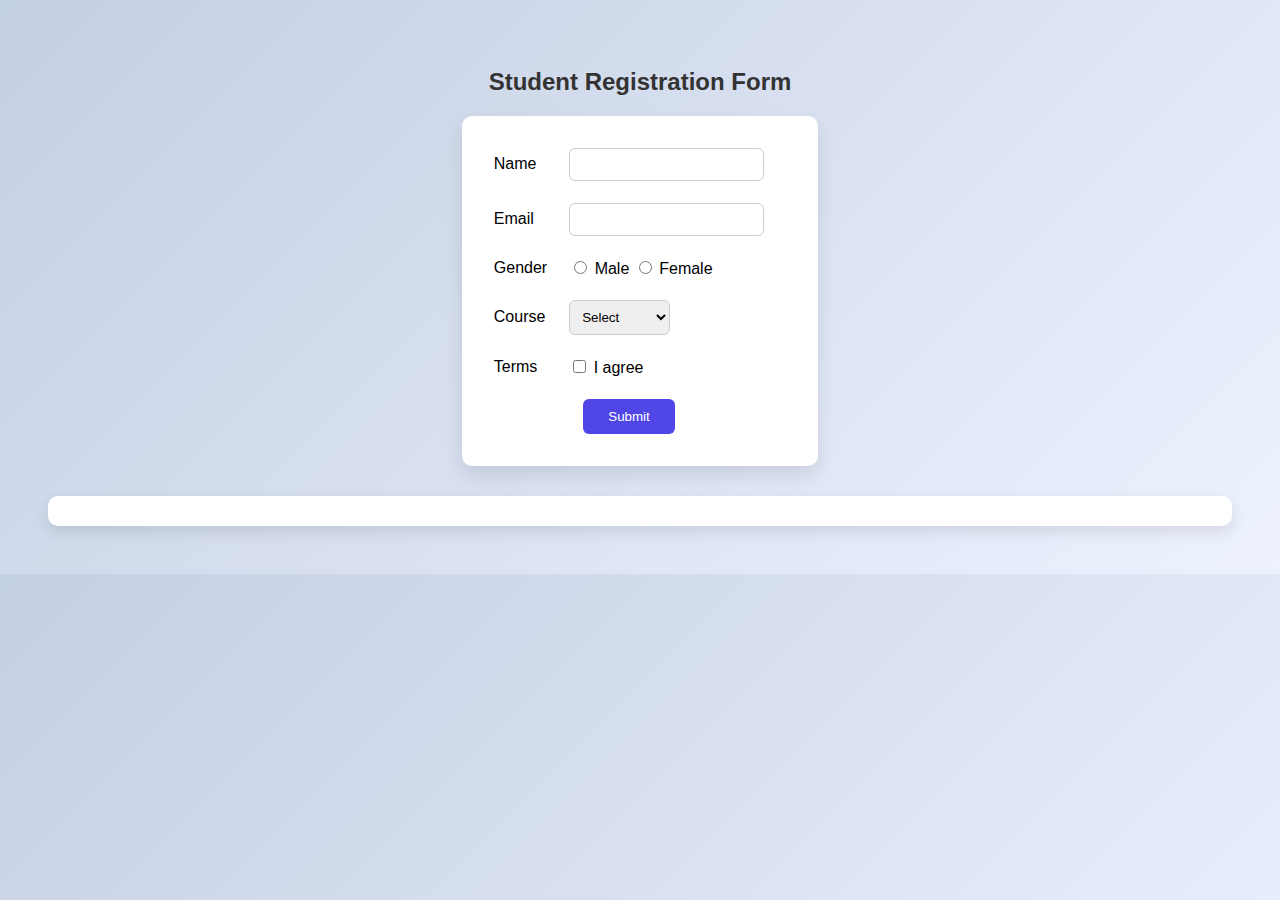
<file: Mini Project/index.html>
<!DOCTYPE html>
<html lang="en">
<head>
  <meta charset="UTF-8">
  <title>Student Registration</title>
  <link rel="stylesheet" href="style.css">
</head>
<body>

<h2>Student Registration Form</h2>

<form id="form">
  <table class="form-table">
    <tr>
      <td>Name</td>
      <td><input type="text" id="name"></td>
      <td class="error" id="nameErr"></td>
    </tr>

    <tr>
      <td>Email</td>
      <td><input type="text" id="email"></td>
      <td class="error" id="emailErr"></td>
    </tr>

    <tr>
      <td>Gender</td>
      <td>
        <input type="radio" name="gender" value="Male"> Male
        <input type="radio" name="gender" value="Female"> Female
      </td>
      <td class="error" id="genderErr"></td>
    </tr>

    <tr>
      <td>Course</td>
      <td>
        <select id="course">
          <option value="">Select</option>
          <option>Java</option>
          <option>JavaScript</option>
          <option>Python</option>
        </select>
      </td>
      <td class="error" id="courseErr"></td>
    </tr>

    <tr>
      <td>Terms</td>
      <td><input type="checkbox" id="terms"> I agree</td>
      <td class="error" id="termsErr"></td>
    </tr>

    <tr>
      <td colspan="2" align="center">
        <button type="submit">Submit</button>
      </td>
    </tr>
  </table>
</form>

<div id="preview"></div>

<script>
  document.getElementById("form").addEventListener("submit", function(e) {
    e.preventDefault();

    // clear errors
    nameErr.innerText = emailErr.innerText = genderErr.innerText = courseErr.innerText = termsErr.innerText = "";

    var name = document.getElementById("name").value.trim();
    var email = document.getElementById("email").value.trim();
    var course = document.getElementById("course").value;
    var terms = document.getElementById("terms").checked;
    var gender = document.querySelector('input[name="gender"]:checked');

    if (name === "") {
      nameErr.innerText = "Name should not be empty";
      return;
    }

    if (email === "") {
      emailErr.innerText = "Email should not be empty";
      return;
    }

    if (!email.match(/^[^ ]+@[^ ]+\.[a-z]{2,3}$/)) {
      emailErr.innerText = "Email should be valid";
      return;
    }

    if (!gender) {
      genderErr.innerText = "Gender must be selected";
      return;
    }

    if (course === "") {
      courseErr.innerText = "Course must be selected";
      return;
    }

    if (!terms) {
      termsErr.innerText = "Terms checkbox must be checked";
      return;
    }

    preview.innerHTML = `
      <h3>Entered Data</h3>
      <p><b>Name:</b> ${name}</p>
      <p><b>Email:</b> ${email}</p>
      <p><b>Gender:</b> ${gender.value}</p>
      <p><b>Course:</b> ${course}</p>
    `;

    localStorage.setItem("student", JSON.stringify({
      name: name,
      email: email,
      gender: gender.value,
      course: course
    }));

    setTimeout(function() {
      window.location.href = "success.html";
    }, 3000);
  });
</script>

</body>
</html>
</file>
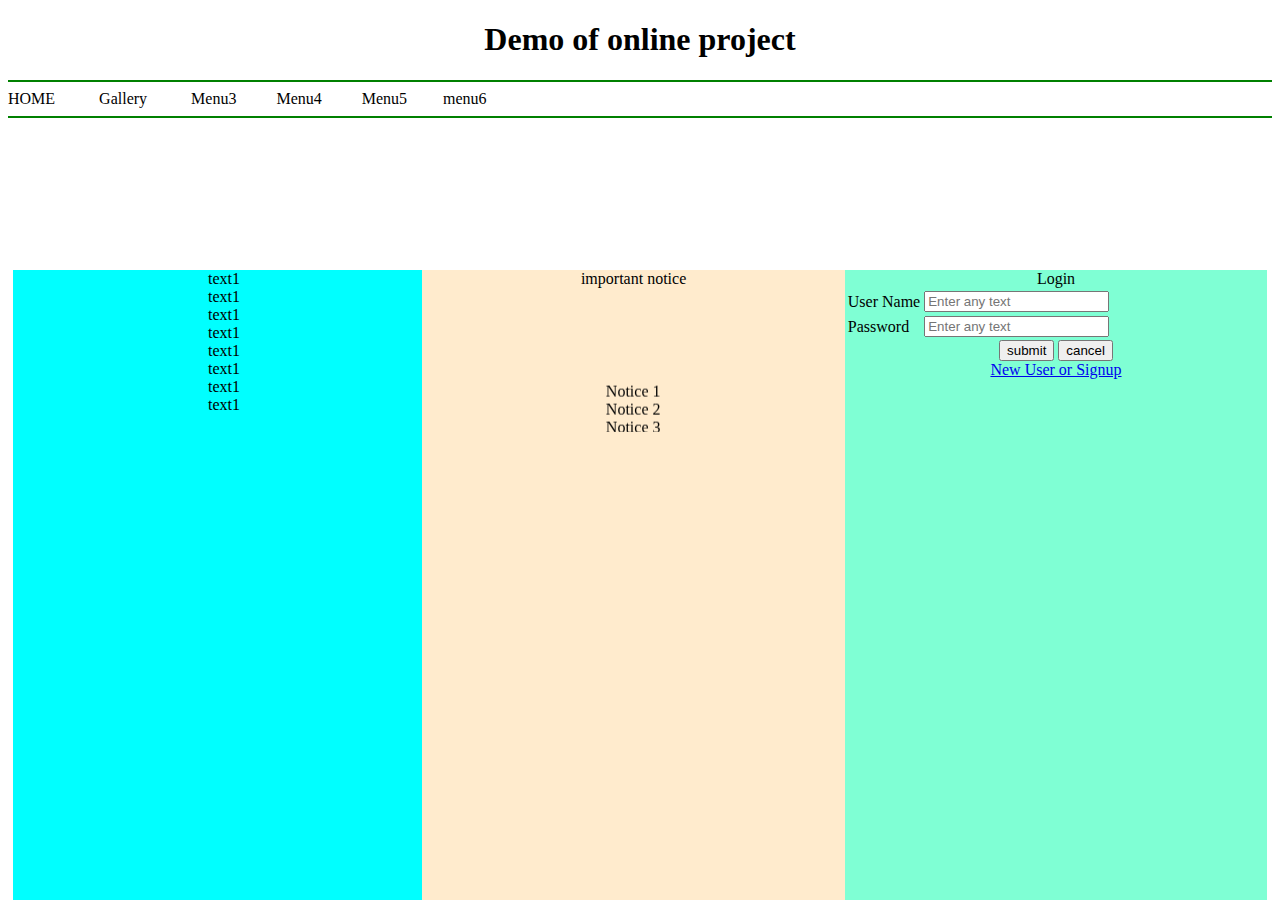
<file: Basic/eventhtml2.html>
<!DOCTYPE html>
<html lang="en">
<head>
    <meta charset="UTF-8">
    <meta name="viewport" content="width=device-width, initial-scale=1.0">
    <title>Demo of any Project staring</title>
</head>
<body>
  <center><h1>Demo of online project</h1></center>  
  <hr color="green">
  HOME &nbsp; &nbsp;&nbsp;&nbsp;&nbsp;&nbsp;&nbsp;&nbsp;    Gallery
  &nbsp; &nbsp;&nbsp;&nbsp;&nbsp;&nbsp;&nbsp;&nbsp; Menu3 &nbsp; &nbsp;&nbsp;&nbsp;&nbsp;&nbsp;&nbsp;&nbsp;Menu4
  &nbsp; &nbsp;&nbsp;&nbsp;&nbsp;&nbsp;&nbsp;&nbsp;Menu5&nbsp; &nbsp;&nbsp;&nbsp;&nbsp;&nbsp;&nbsp;&nbsp;menu6
  <hr color="green">
  <div style="position:absolute;left:1%;width: 33%;height: 70%;top:30%;background-color: aqua;">
    <center>
        text1<br>
         text1<br>
          text1<br>
           text1<br>
            text1<br>
             text1<br>
              text1<br>
               text1<br>
    </center>
  </div>
  <div style="position:absolute;left:33%;width: 33%;height: 70%;top:30%;background-color:blanchedalmond;">
    <center>important notice</center>
    <marquee direction="up" onmouseover="stop();" onmouseout="start();">
        <center>Notice 1 <br>
        Notice 2 <br>
        Notice 3 <br>
        Notice 4 <br>
        Notice 5 <br>
        Notice 6 <br>
        Notice 7 <br>
        Notice 8 <br></center>
    </marquee>
  </div>
  <div style="position:absolute;left:66%;width: 33%;height: 70%;top:30%;background-color:aquamarine;">
<center>Login</center>
<form action="log.html" method="get">
<table>
    <tr>
        <td>User Name</td>
        <td><input type="text" placeholder="Enter any text" ></td>
    </tr> <tr>
        <td>Password</td>
        <td><input type="password" placeholder="Enter any text" ></td>
    </tr>
</table>


<center><button type="submit">submit</button>
<button type="reset">cancel</button>
</form>
<br>
<a href="reg.html">New User or Signup</a></center>
  </div>
</body>
</html>
</file>
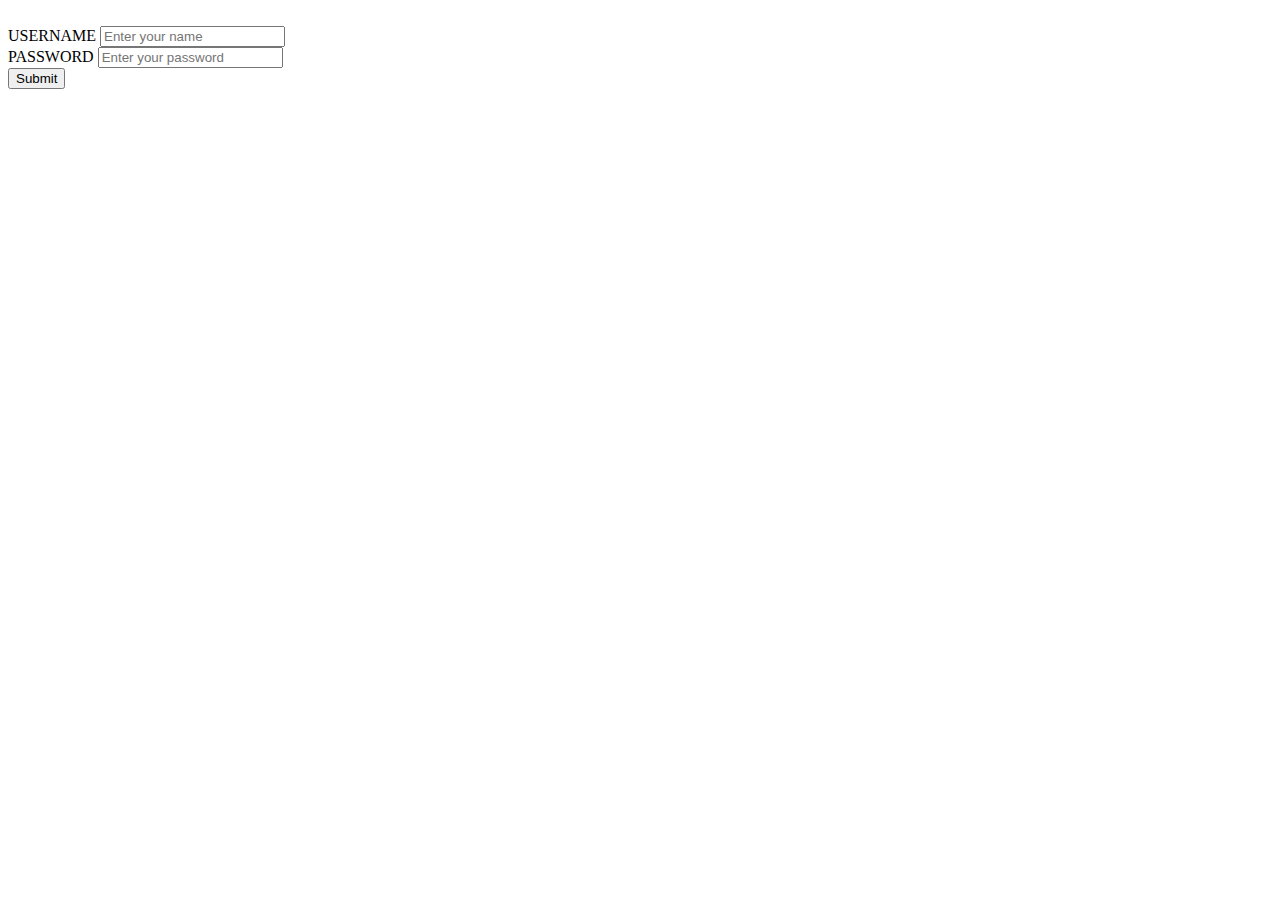
<file: Basic/html1.html>
<!DOCTYPE html>
<html lang="en">
<head>
    <meta charset="UTF-8">
    <meta name="viewport" content="width=device-width, initial-scale=1.0">
    <title>Document</title>
</head>
<body>
<form id="fid1">
    <br>
    <label for="USERID "> USERNAME </label>
     <input type="text" id="text1" name="username" placeholder="Enter your name" >
     <br>
      <label for="PASSWORD "> PASSWORD </label>
    <input type="password" id="pass1" name="password" placeholder="Enter your password" >
    <br>
    <button type="submit">Submit</button>
    <br>
    <p id="error1" style="color: red;"></p> 

</form>



<script>
    document.getElementById("fid1").addEventListener("submit", function(event)
     {

        event.preventDefault();
         

        let a=document.getElementById("text1").value.trim();
        let error=document.getElementById("error1");
        if(a=="")
     {
        error.innerHTML="Value cannot be empty";
     }
     else{
        error.style.color="green";
        error.innerHTML="Form submitted successfully!";

     }

     });
        

     






    </script>









    
</body>
</html>
</file>
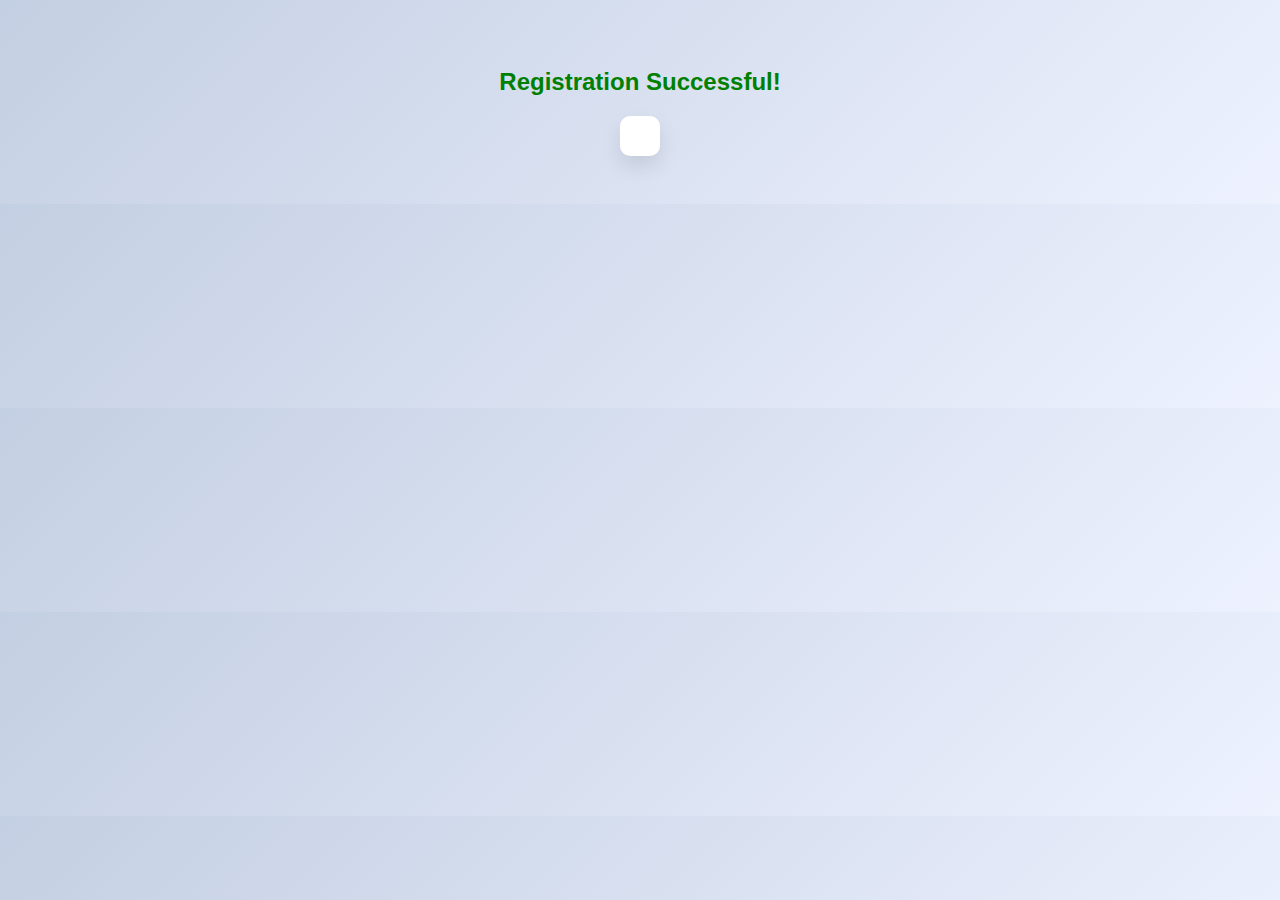
<file: Mini Project/success.html>
<!DOCTYPE html>
<html lang="en">
<head>
  <meta charset="UTF-8">
  <title>Success</title>
  <link rel="stylesheet" href="style.css">
</head>
<body>

<h2 class="success">Registration Successful!</h2>

<table class="form-table">
  <tbody id="result"></tbody>
</table>

<script>
  var data = JSON.parse(localStorage.getItem("student"));

  if (data) {
    result.innerHTML = `
      <tr><td><b>Name</b></td><td>${data.name}</td></tr>
      <tr><td><b>Email</b></td><td>${data.email}</td></tr>
      <tr><td><b>Gender</b></td><td>${data.gender}</td></tr>
      <tr><td><b>Course</b></td><td>${data.course}</td></tr>
    `;
  }
</script>

</body>
</html>
</file>
<file: Mini Project/style.css>
body {
  font-family: 'Segoe UI', sans-serif;
  background: linear-gradient(135deg, #c3cfe2, #eef2ff);
  padding: 40px;
}

h2 {
  text-align: center;
  color: #333;
}

.form-table {
  margin: auto;
  background: #fff;
  padding: 20px;
  border-radius: 10px;
  box-shadow: 0 10px 20px rgba(0,0,0,0.1);
}

.form-table td {
  padding: 10px;
}

input, select {
  padding: 8px;
  border-radius: 6px;
  border: 1px solid #ccc;
}

button {
  padding: 10px 25px;
  background: #4f46e5;
  color: #fff;
  border: none;
  border-radius: 6px;
  cursor: pointer;
}

button:hover {
  background: #4338ca;
}

.error {
  color: red;
  font-size: 14px;
}

#preview {
  margin-top: 30px;
  text-align: center;
  background: #fff;
  padding: 15px;
  border-radius: 10px;
  box-shadow: 0 6px 15px rgba(0,0,0,0.1);
}

.success {
  color: green;
</file>
